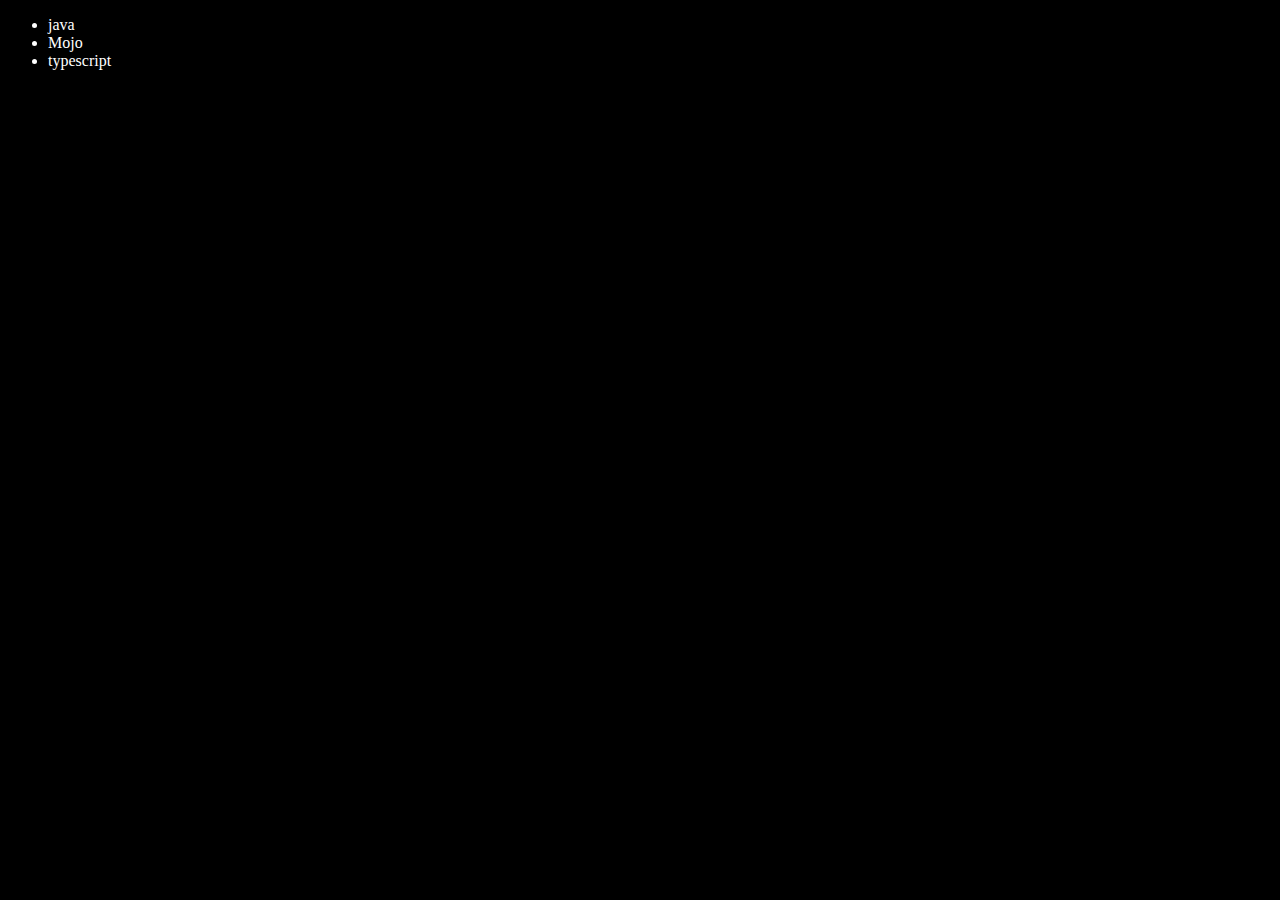
<file: 05_dom/four.html>
<!DOCTYPE html>
<html lang="en">
  <head>
    <meta charset="UTF-8" />
    <meta name="viewport" content="width=device-width, initial-scale=1.0" />
    <title>Document</title>
  </head>
  <body style="background-color: black; color: white">
    <ul class="language">
      <li>javascript</li>
    </ul>
  </body>
  <script>
    // not a optimize way bcoz innerHTML is traversing whole tree

    function addLanguage(langName) {
      const li = document.createElement("li");
      li.innerHTML = `${langName}`;
      document.querySelector(".language").appendChild(li);
    }
    addLanguage("python");
    addLanguage("typescript");

    // optimize way

    function addOptiLanguage(langName) {
      const li = document.createElement("li");
      li.appendChild(document.createTextNode(langName));
      document.querySelector(".language").appendChild(li);
    }
    addOptiLanguage("goLang");

    //Edit method 1
    const secondLang = document.querySelector("li:nth-child(2)");
    const newli = document.createElement("li");
    newli.appendChild(document.createTextNode("Mojo"));
    secondLang.replaceWith(newli);

    //Edit method 2
    const firstLang = document.querySelector("li:first-child");
    firstLang.outerHTML = "<li>java</>";

    // delete
    const lastLang = document.querySelector('li:last-child')
    lastLang.remove()
  </script>
</html>
</file>
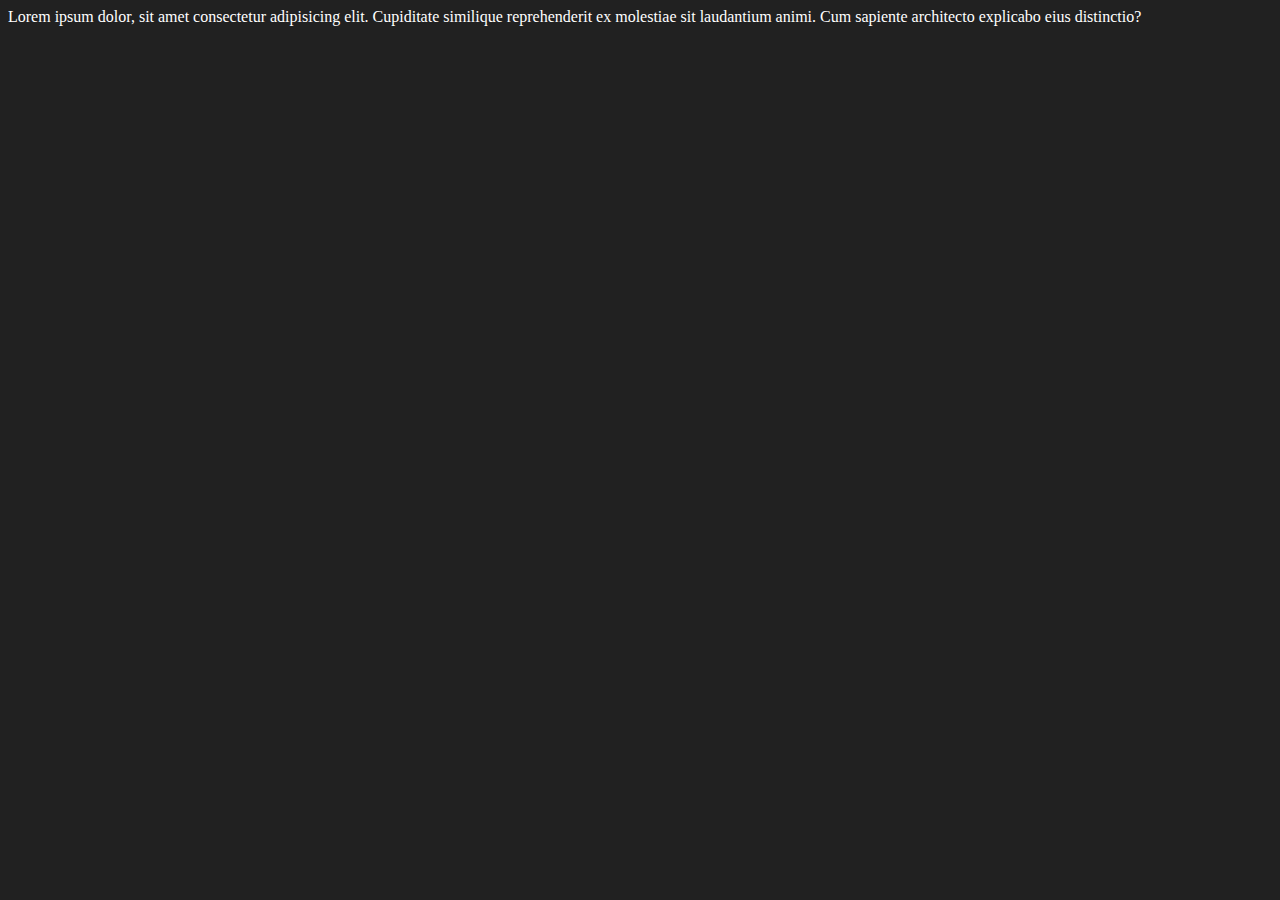
<file: 05_dom/one.html>
<!DOCTYPE html>
<html lang="en">
<head>
    <meta charset="UTF-8">
    <meta name="viewport" content="width=device-width, initial-scale=1.0">
    <title>DOM Learning</title>
    <style>
        .bg-black{
            background-color: #212121;
            color: #fff;
        }
    </style>
</head>
<body class="bg-black">
    <div id="title" class="container">Lorem ipsum dolor, sit amet consectetur adipisicing elit. <span style="display: none;">Modi, voluptas! Numquam voluptates dignissimos quibusdam quos accusamus!</span> Cupiditate similique reprehenderit ex molestiae sit laudantium animi. Cum sapiente architecto explicabo eius distinctio?</div>
</body>
</html>

<!-- open any browser; go to inspect
paste:- const title=document.getElementById('title') to store 'body' in title
then paste:- title.innerText
then paste:- title.textContent 
then paste:- title.innerHTML and see the difference
-->
</file>
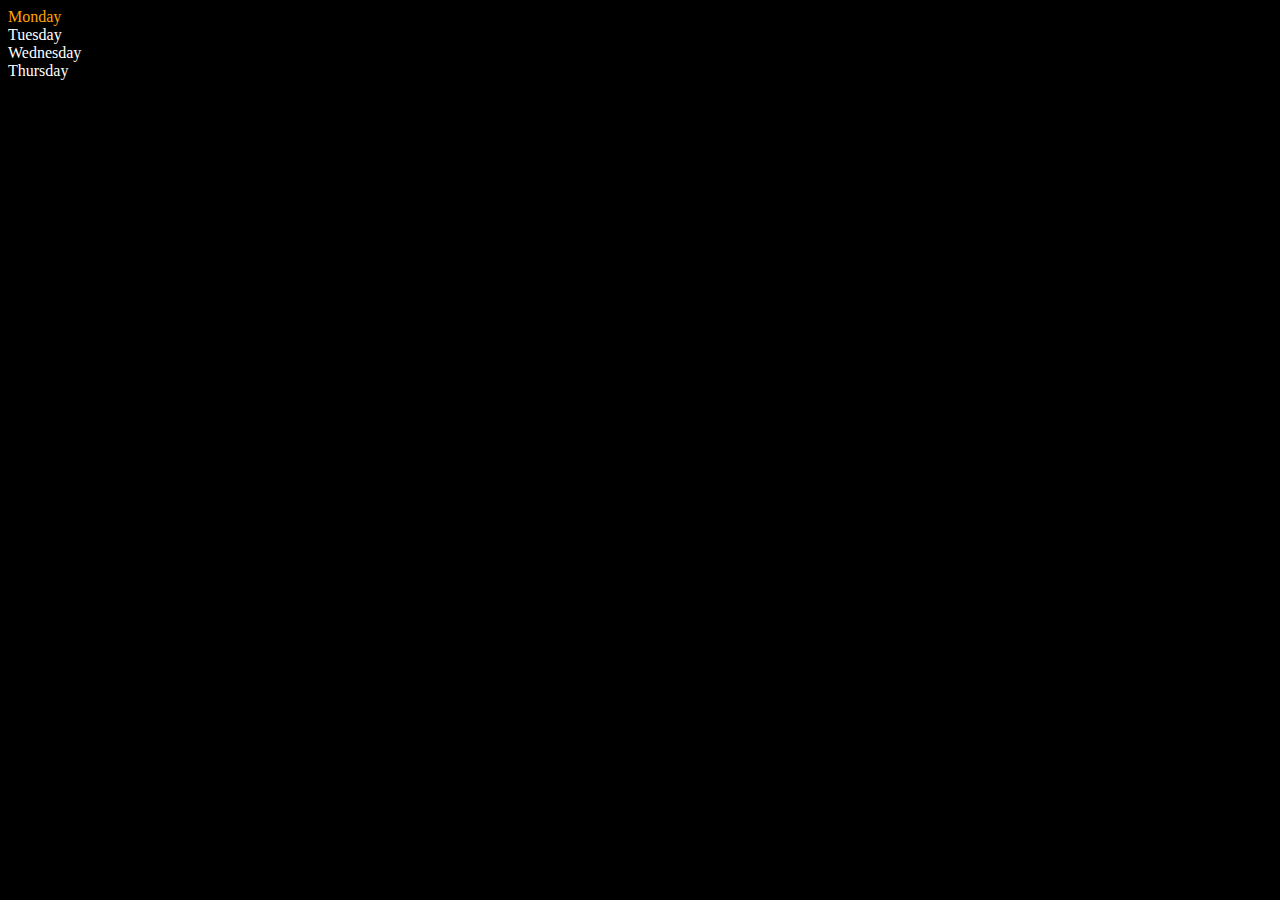
<file: 05_dom/two.html>
<!DOCTYPE html>
<html lang="en">
  <head>
    <meta charset="UTF-8" />
    <meta name="viewport" content="width=device-width, initial-scale=1.0" />
    <title>Document</title>
  </head>
  <body style="background-color: black; color: white">
    <div class="parent">
      <div class="day" style="display: none">Sunday</div>
      <div class="day">Monday</div>
      <div class="day">Tuesday</div>
      <div class="day">Wednesday</div>
      <div class="day">Thursday</div>
    </div>
  </body>
  <script>
    const parent = document.querySelector(".parent");
    // console.log(parent);
    // console.log(parent.children);
    // console.log(parent.children[2].innerHTML);

    for (let i = 0; i < parent.children.length; i++) {
      // console.log(parent.children[i].innerHTML);
    }
    parent.children[1].style.color = "orange";
    // console.log(parent.firstElementChild);
    // console.log(parent.lastElementChild.innerHTML);

    const dayOne = document.querySelector(".day");
    // console.log(dayOne.innerText); // innerText shows hidden content
    // console.log(dayOne.parentElement.textContent); // textContent only shows visible content
    // console.log(dayOne.nextElementSibling.innerHTML); // innerHTML shows with html tags

    console.log("Nodes: ", parent.childNodes);
  </script>
</html>
</file>
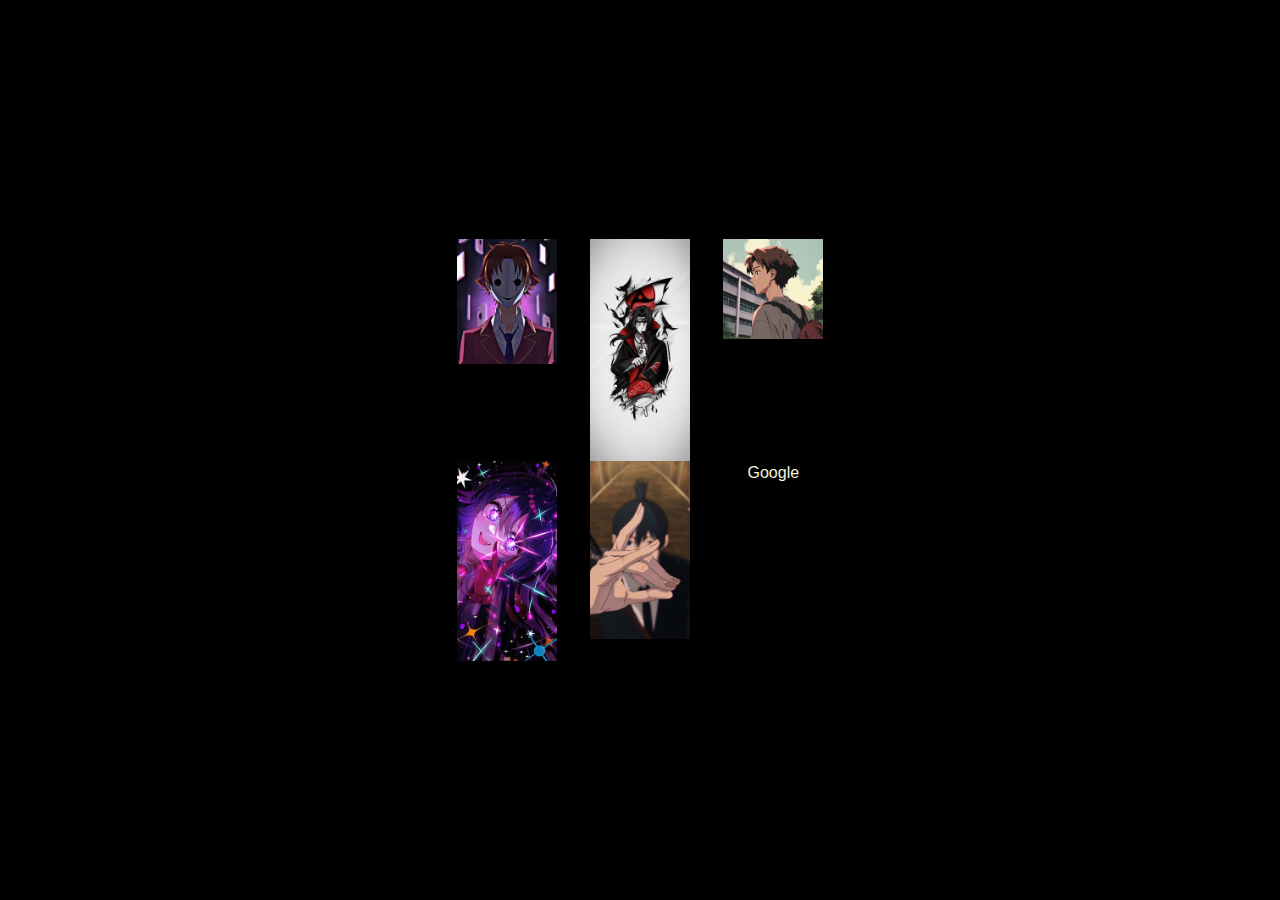
<file: 07_events/one/one.html>
<!DOCTYPE html>
<html lang="en">
  <head>
    <meta charset="UTF-8" />
    <meta name="viewport" content="width=device-width, initial-scale=1.0" />
    <title>Document</title>
    <!-- Bootstrap CSS -->
    <link
      href="https://stackpath.bootstrapcdn.com/bootstrap/4.5.2/css/bootstrap.min.css"
      rel="stylesheet"
    />
    <link rel="stylesheet" href="style.css" />
  </head>
  <body>
    <div class="container" id="container">
      <div class="row">
        <div class="col-4">
          <img
            src="../../../images/image1.jpg"
            id="img1"
            class="img-class"
            alt="Image 1"
          />
        </div>
        <div class="col-4">
          <img
            src="../../../images/image2.jpg"
            id="img2"
            class="img-class"
            alt="Image 2"
          />
        </div>
        <div class="col-4">
          <img
            src="../../../images/image3.jpg"
            id="img3"
            class="img-class"
            alt="Image 3"
          />
        </div>
      </div>
      <div class="row">
        <div class="col-4">
          <img
            src="../../../images/image4.jpg"
            id="img4"
            class="img-class"
            alt="Image 4"
          />
        </div>
        <div class="col-4">
          <img
            src="../../../images/image5.jpg"
            id="img5"
            class="img-class"
            alt="Image 5"
          />
        </div>
        <div class="col-4">
          <a href="https://google.com" id="google" class="text">Google</a>
        </div>
      </div>
    </div>
    <!-- Bootstrap JS and dependencies -->
    <script src="https://code.jquery.com/jquery-3.5.1.slim.min.js"></script>
    <script src="https://cdn.jsdelivr.net/npm/@popperjs/core@2.9.2/dist/umd/popper.min.js"></script>
    <script src="https://stackpath.bootstrapcdn.com/bootstrap/4.5.2/js/bootstrap.min.js"></script>

  <script src="script.js"></script>
  </body>
</html>
</file>
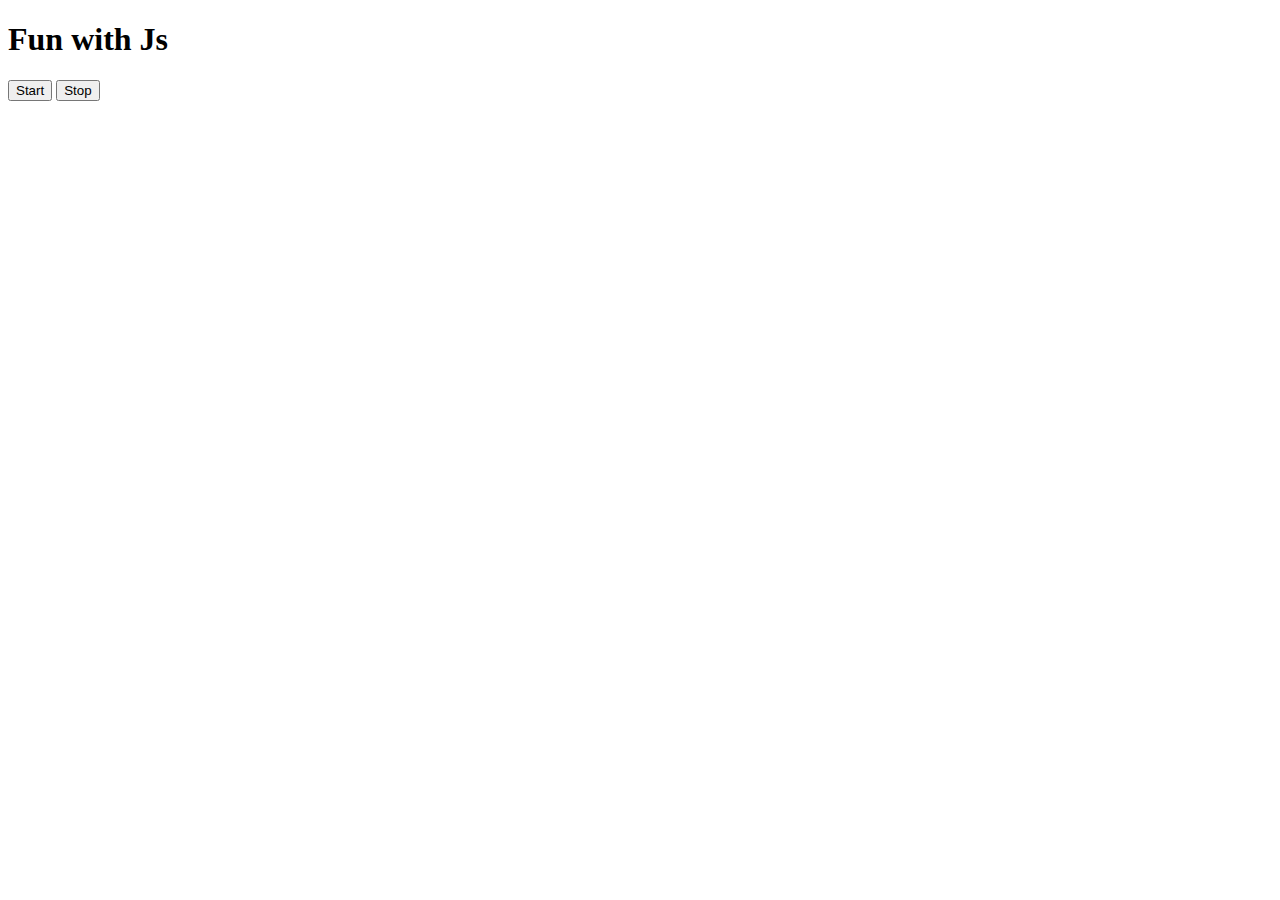
<file: 07_events/three/three.html>
<!DOCTYPE html>
<html lang="en">
  <head>
    <meta charset="UTF-8" />
    <meta name="viewport" content="width=device-width, initial-scale=1.0" />
    <title>Document</title>
  </head>
  <body>
    <h1>Fun with Js</h1>
    <button id="start">Start</button>
    <button id="stop">Stop</button>
  </body>
  <script>
    let intervalId;
    const sayMyName = function () {
      console.log("omkar");
    };

    // code to start setInterval
    document.querySelector("#start").addEventListener("click", function () {
      if (!intervalId) {
        intervalId = setInterval(sayMyName, 1000);
        console.log("Interval Started again");
      }
    });

    // code to stop setInterval
    document.querySelector("#stop").addEventListener("click", function () {
      clearInterval(intervalId);
      intervalId = null
      console.log("Forcefully stopped");
    });
  </script>
</html>
</file>
<file: 07_events/one/style.css>
body {
    background-color: black;
    color: beige;
    height: 100vh;
    display: flex;
    justify-content: center;
    align-items: center;
    margin: 0;
  }
  .container {
    max-width: 400px;
  }
  .img-class,
  .text {
    width: 100px;
    display: block;
    margin: auto;
    text-align: center;
  }
  .text {
    text-decoration: none;
    color: beige;
  }
</file>
